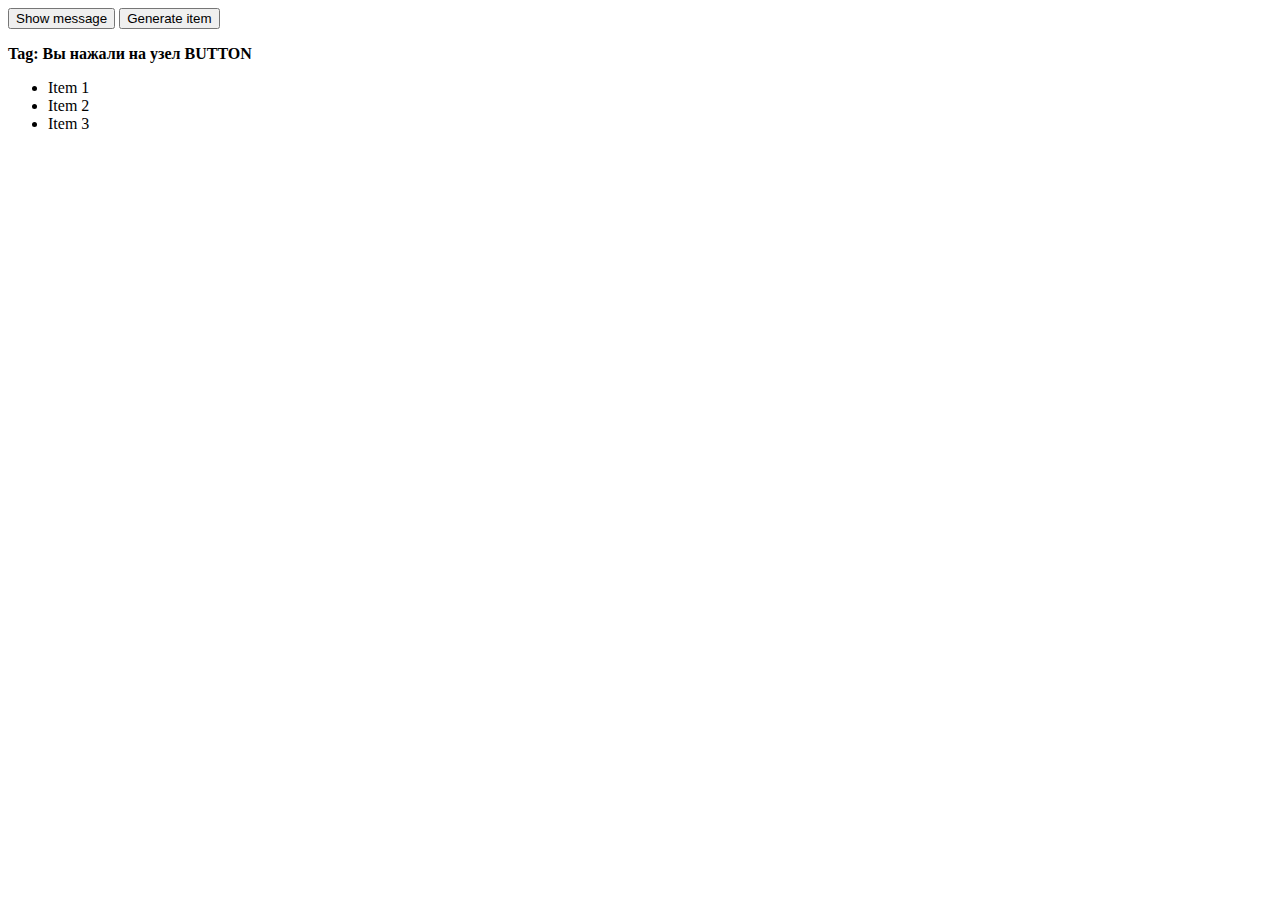
<file: Events/index.html>
<!DOCTYPE html>
<head>
	<meta charset="utf-8" >
	<title>Events</title>	
</head>
<body>
	<button id="btn-msg">Show message</button>
	<button id="btn-generate">Generate item</button>
	<p><strong id="tag">Tag:</strong></p>
	<ul>
		<li>Item 1</li>
		<li>Item 2</li>
	</ul>
<script src="js/main.js"></script>
<script src="js/nodes.js"></script>
</body>
</html>
</file>
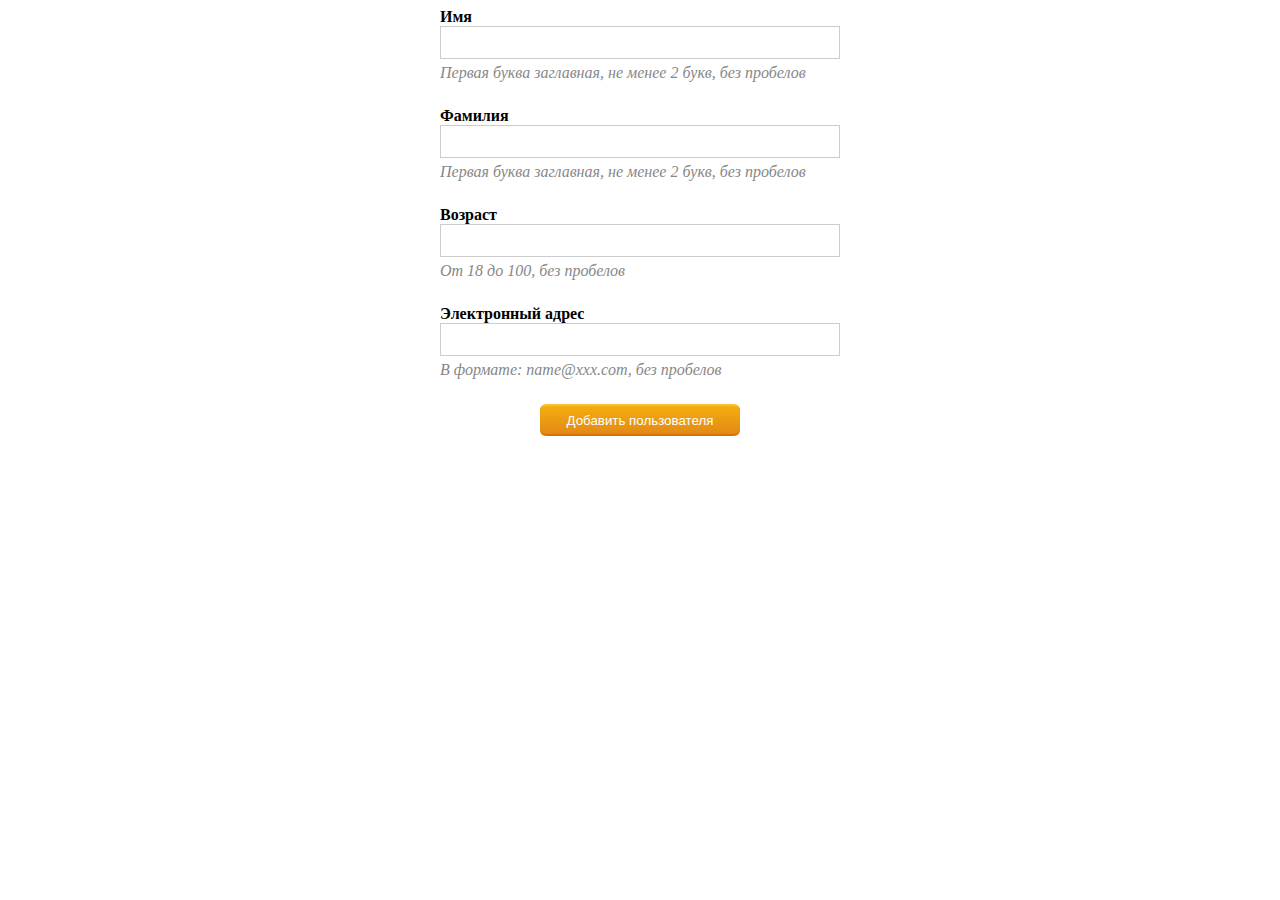
<file: Forms/Part_1/index.html>
<!doctype html>
<html>
<head>
	<meta charset="utf-8"/>
	<link rel="stylesheet" href="css/style.css">
	<title>Forms-1</title>
</head>
<body>
<div class="container">    
	<form name="firstForm" novalidate>
		<div class="row">
			<label for="name">Имя</label>
			<input type="text" name="userName" id="name">
			<span class="help">Первая буква заглавная, не менее 2 букв, без пробелов</span>
		</div>
		<div class="row">
			<label for="surname">Фамилия</label>
			<input type="text" name="userSurname" id="surname">
			<span class="help">Первая буква заглавная, не менее 2 букв, без пробелов</span>
		</div>
		<div class="row">
			<label for="age">Возраст</label>
			<input type="text" name="userAge" id="age">
			<span class="help">От 18 до 100, без пробелов</span>
		</div>
		<div class="row">
			<label for="email">Электронный адрес</label>
			<input type="email" name="userEmail" id="email">
			<span class="help">В формате: name@xxx.com, без пробелов</span>
		</div>
		<button name="addNewUser">Добавить пользователя</button>
	</form>
	<div class="error"></div>
</div>
<script src="js/main.js"></script>
</body>
</html>
</file>
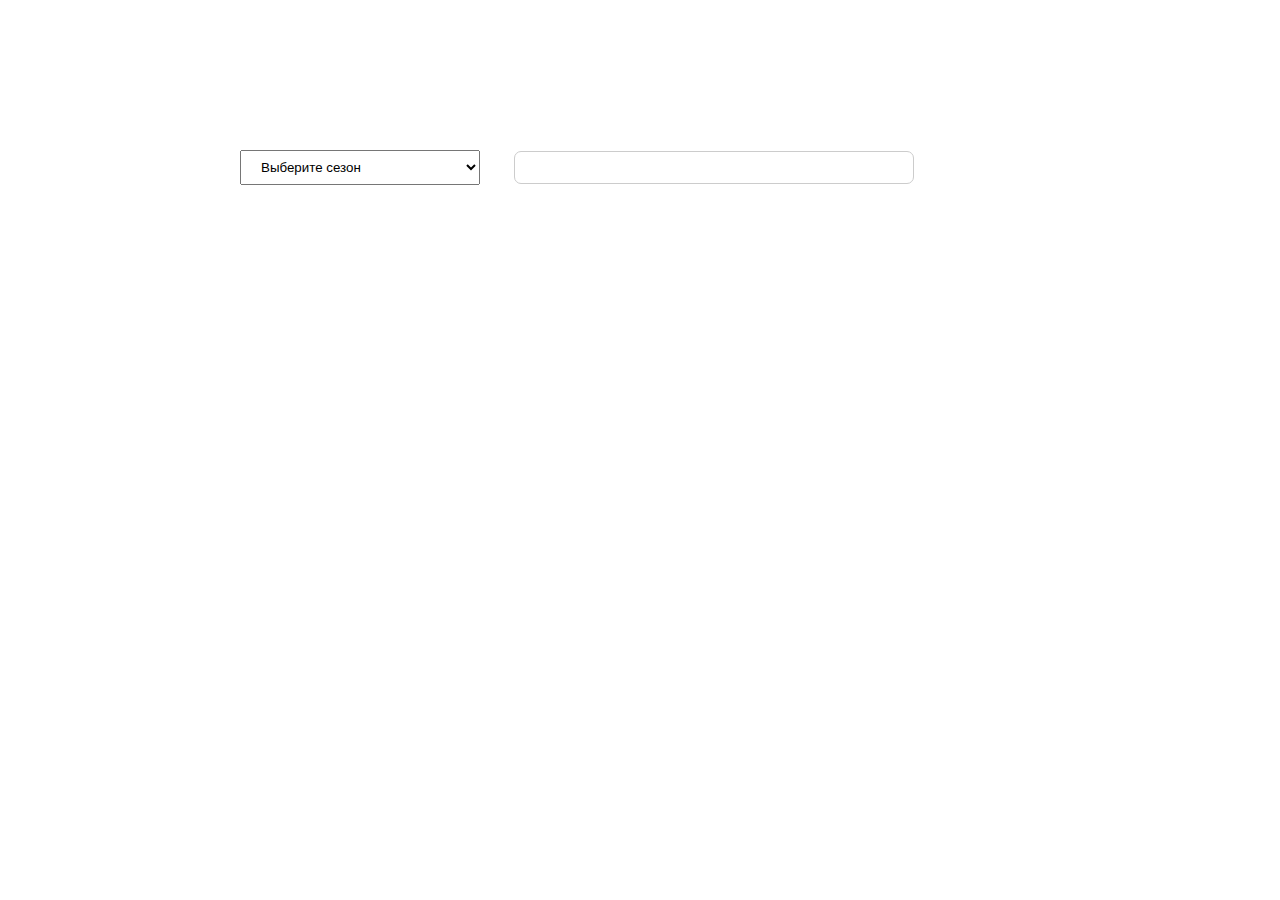
<file: Forms/Part_2/index.html>
<!DOCTYPE html>
<html>
<head>
	<meta charset="utf-8"/>
	<link rel="stylesheet" href="css/style.css">
	<title>Forms-2</title>
</head>
<body>
<div class="container">    
	<form name="firstForm" novalidate>
		<select name="seasons">
			<option value="default" selected disabled>Выберите сезон</option>
		</select>
		<input type="text" name="description">		
	</form>	
</div>
<script src="js/main.js"></script>
</body>
</html>
</file>
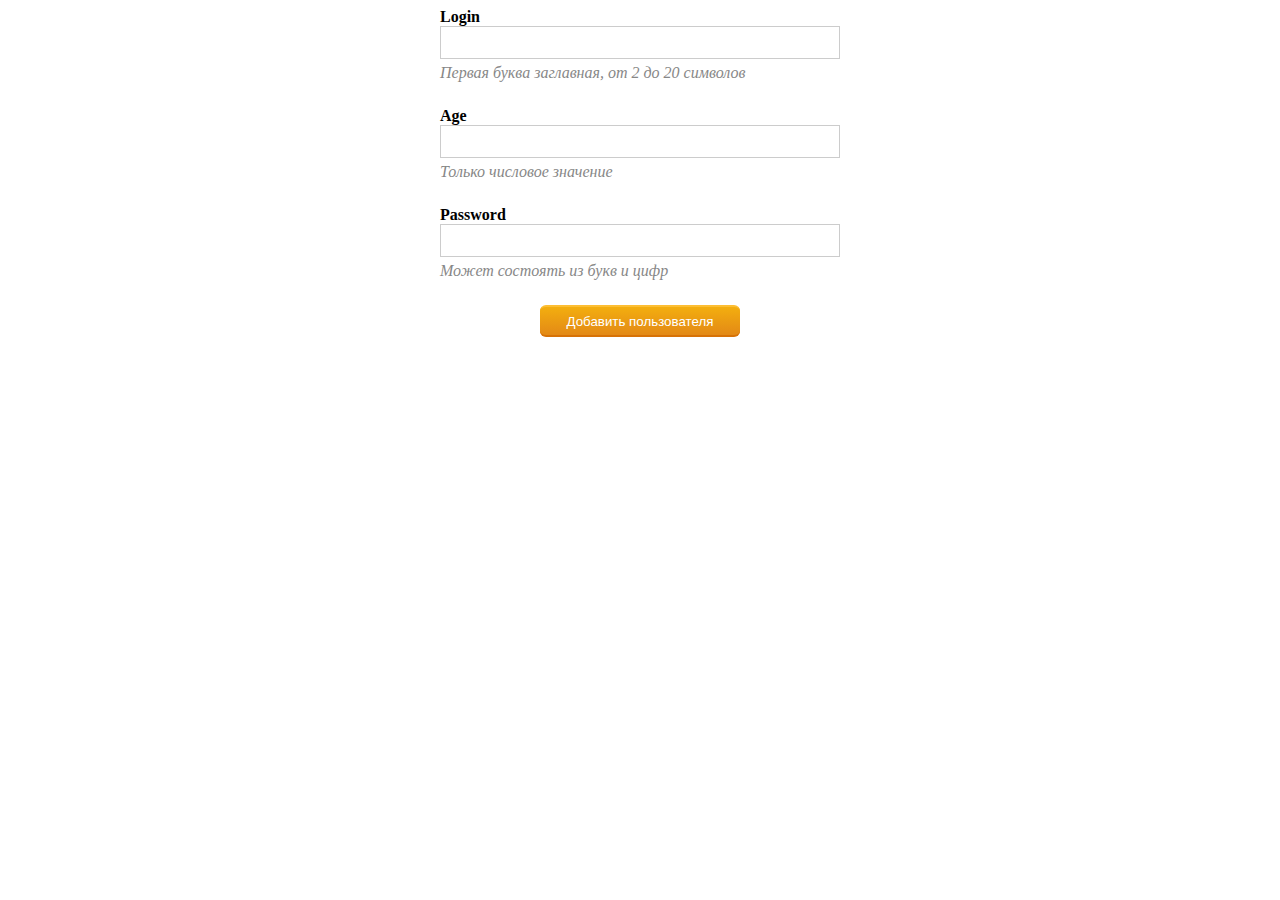
<file: Forms/Part_3/index.html>
<!doctype html>
<html>
<head>
	<meta charset="utf-8"/>
	<link rel="stylesheet" href="css/style.css">
	<title>Forms-1</title>
</head>
<body>
<div class="container">    
	<form name="firstForm" novalidate>
		<div class="row">
			<label for="login">Login</label>
			<input type="text" name="userLogin" id="login">
			<span class="help">Первая буква заглавная, от 2 до 20 символов</span>
		</div>
		<div class="row">
			<label for="age">Age</label>
			<input type="text" name="userAge" id="age">
			<span class="help">Только числовое значение</span>
		</div>
		<div class="row">
			<label for="pass">Password</label>
			<input type="text" name="userPassword" id="pass">
			<span class="help">Может состоять из букв и цифр</span>
		</div>		
		
	<button name="addNewUser">Добавить пользователя</button>
	</form>
</div> 
<script src="js/main.js"></script>
<script src="js/nodes.js"></script>
</body>
</html>
</file>
<file: Forms/Part_1/css/style.css>
* {
	box-sizing: border-box;
}

.container {
	width: 800px;
	margin: 0 auto;
}

form {
	width: 50%;
	margin: 0 auto;
}

.row {
	margin-bottom: 25px;
}

label {
	font-weight: bold;
}

input {
	width: 100%;
	padding: 8px 16px;
	border: 1px solid #ccc;
	margin-bottom: 5px;
}

button {
	margin: 10px auto;
	display: block;
	color: white;
	text-decoration: none;
	padding: .5em 2em;
	outline: none;
	border-width: 2px 0;
	border-style: solid none;
	border-color: #FDBE33 #000 #D77206;
	border-radius: 6px;
	background: linear-gradient(#F3AE0F, #E38916) #E38916;
	transition: 0.2s;    
}
button:hover {
	background: linear-gradient(#f5ae00, #f59500) #f5ae00; 
}
.error {
	text-align: center;
}

.help {  
	color: #878787;
	font-style: italic;
}
</file>
<file: Forms/Part_2/css/style.css>
* {
	box-sizing: border-box;
}

.container {
	width: 800px;
	margin: 0 auto;
}

form {
	width: 100%;
	margin-top: 150px;
}

select {
	width: 30%;
	margin-right: 30px;
	padding: 8px 16px;
}



input {
	width: 50%;
	padding: 8px 16px;
	border: 1px solid #ccc;
	margin-bottom: 5px;
	border-radius: 7px;
}
</file>
<file: Forms/Part_3/css/style.css>
* {
	box-sizing: border-box;
}

.container {
	width: 800px;
	margin: 0 auto;
}

form {
	width: 50%;
	margin: 0 auto;
}

.row {
	margin-bottom: 25px;
}

label {
	font-weight: bold;
}

input {
	width: 100%;
	padding: 8px 16px;
	border: 1px solid #ccc;
	margin-bottom: 5px;
}

button {
	margin: 10px auto;
	display: block;
	color: white;
	text-decoration: none;
	padding: .5em 2em;
	outline: none;
	border-width: 2px 0;
	border-style: solid none;
	border-color: #FDBE33 #000 #D77206;
	border-radius: 6px;
	background: linear-gradient(#F3AE0F, #E38916) #E38916;
	transition: 0.2s;    
}
button:hover {
	background: linear-gradient(#f5ae00, #f59500) #f5ae00; 
}
.error {
	text-align: center;
}

.help {  
	color: #878787;
	font-style: italic;
}
</file>
